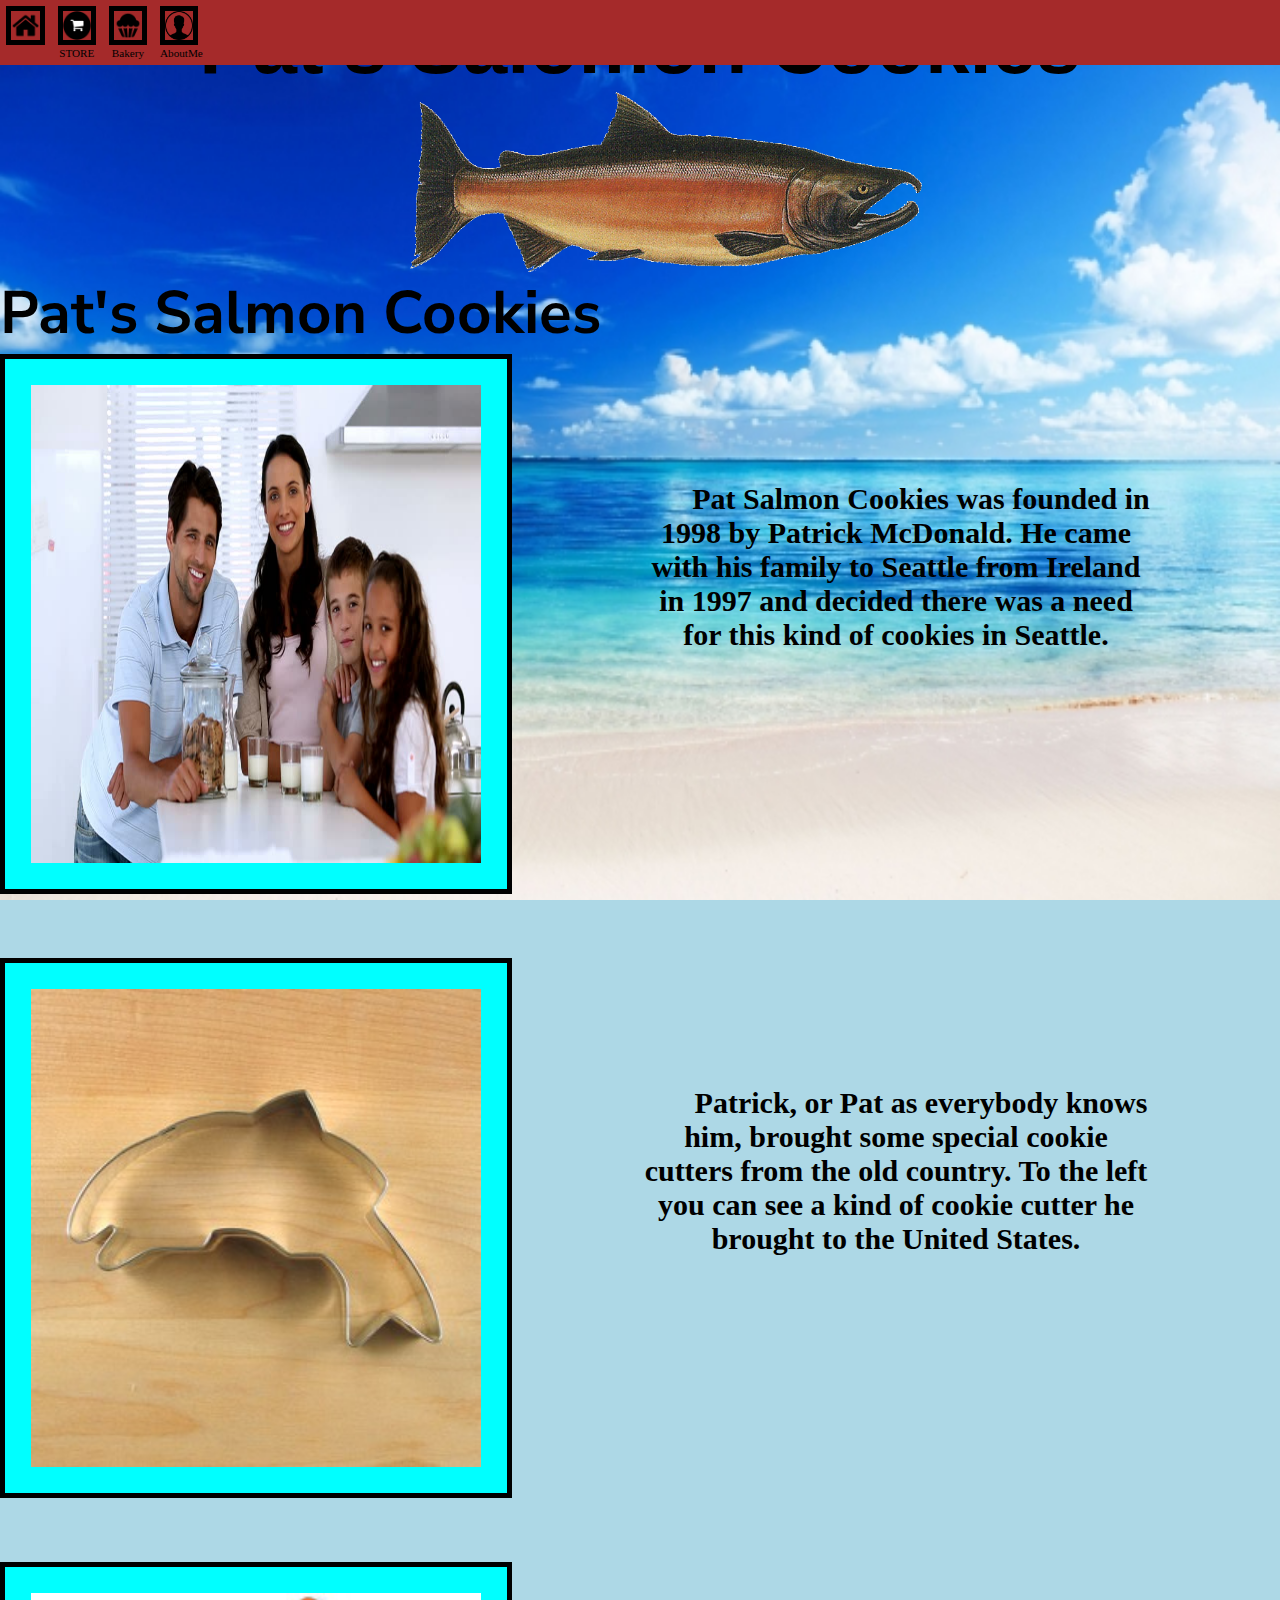
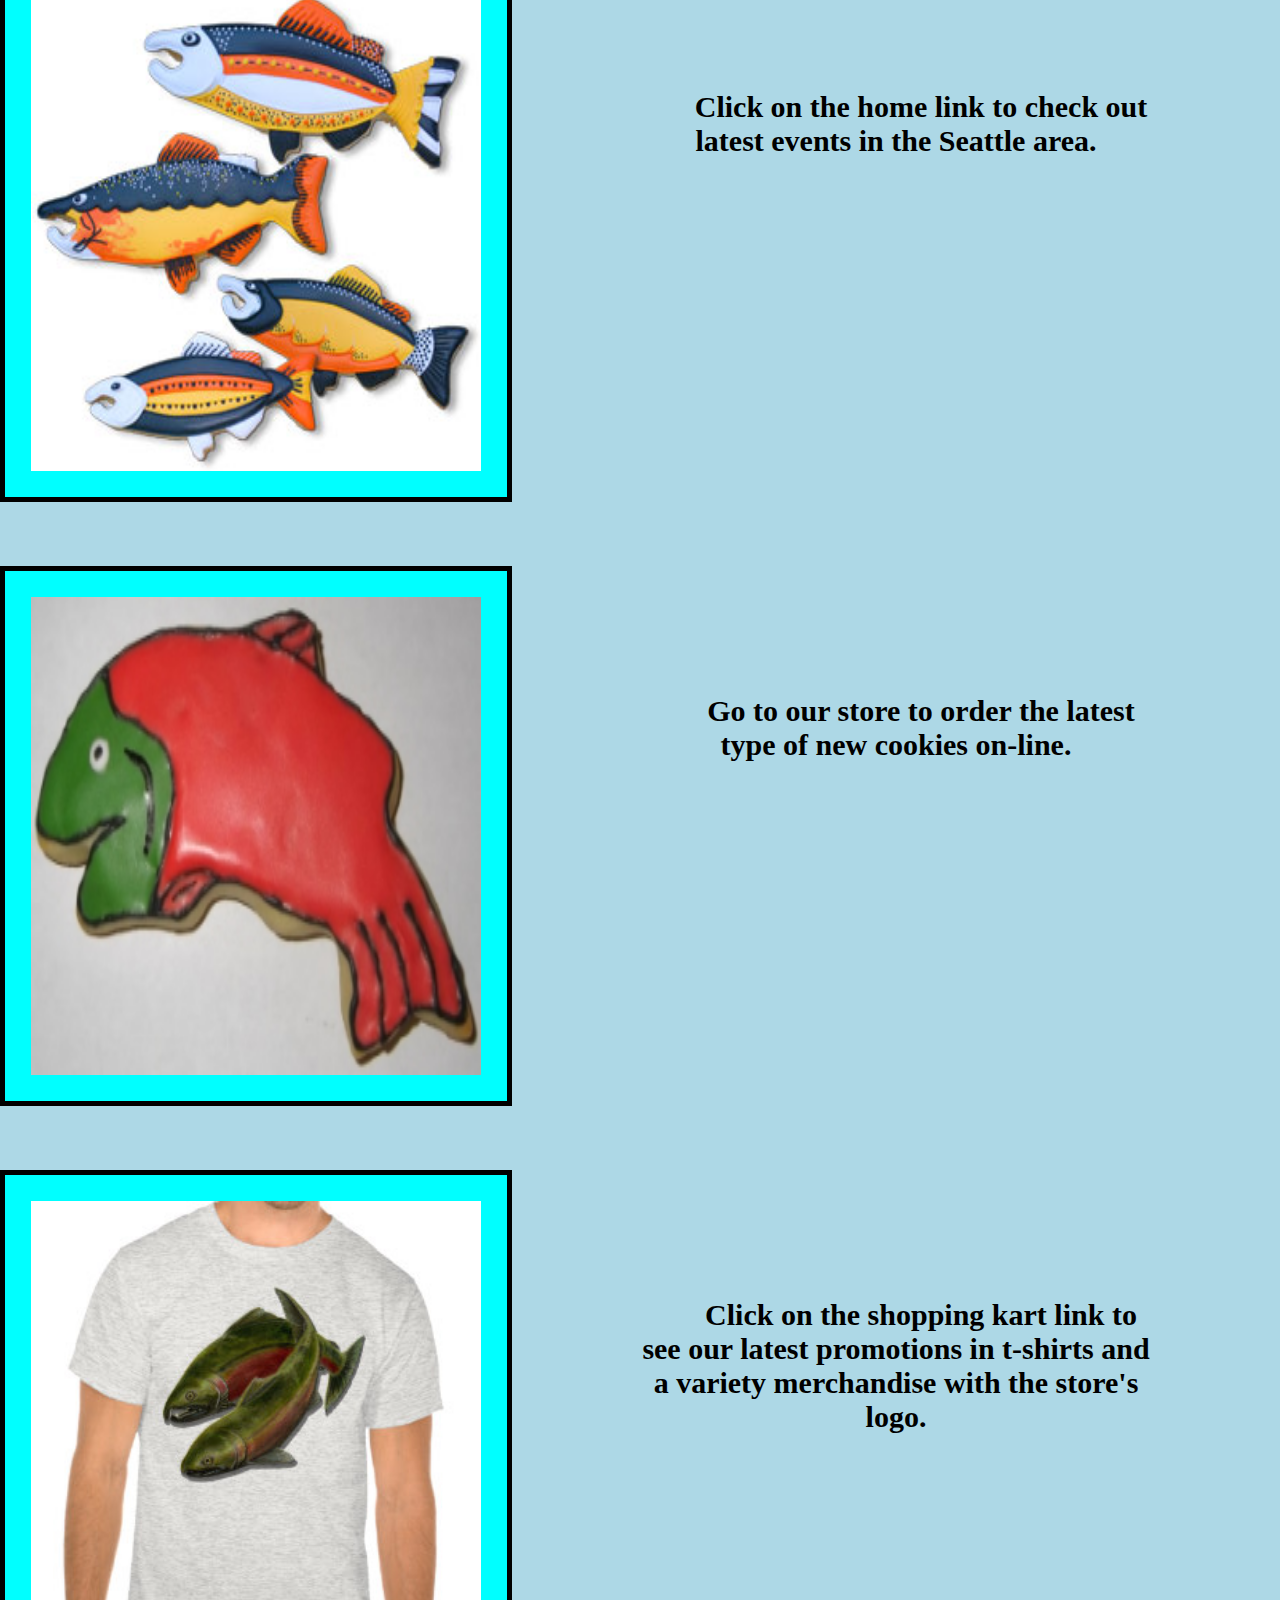
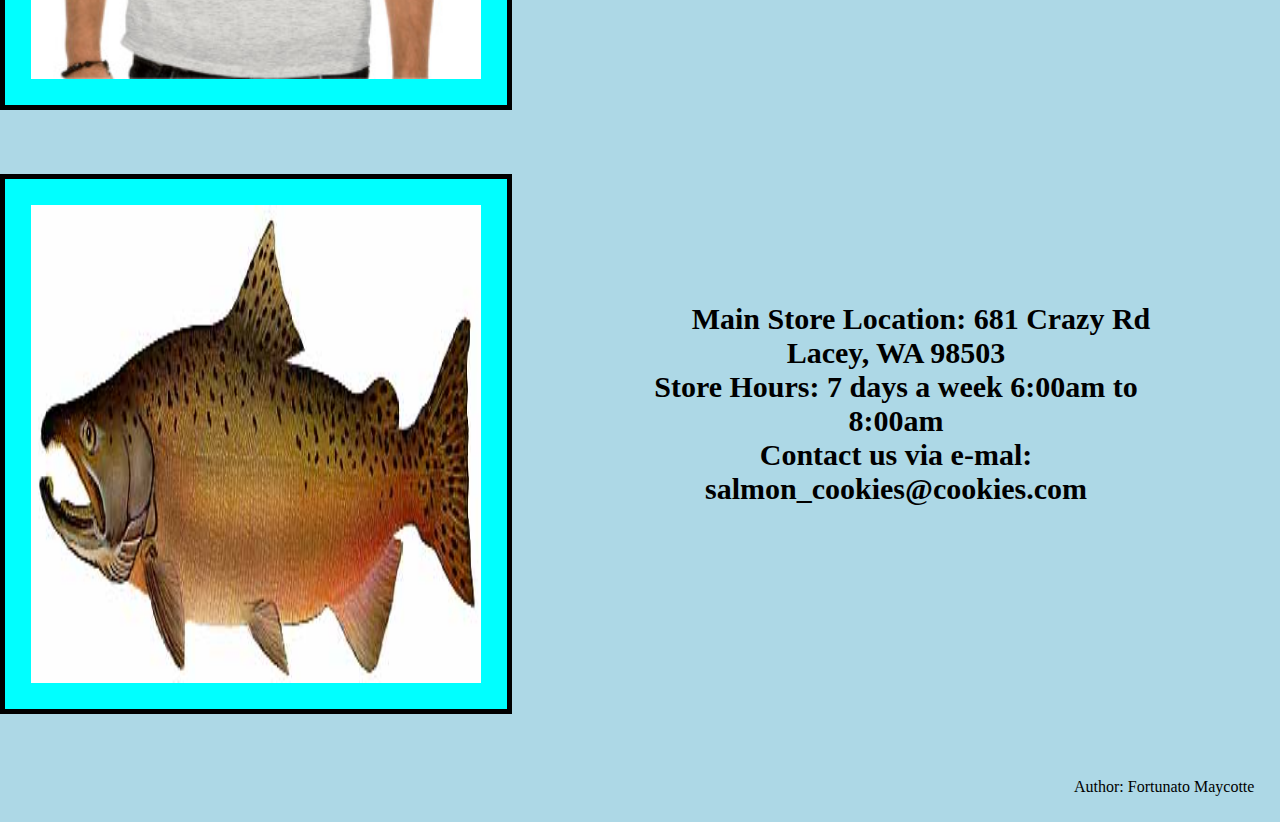
<file: index.html>
<!DOCTYPE html>
<html>
  <head>
    <meta charset="utf-8">
    <title>Pat's Salomon Cookies</title>
    <link href="https://fonts.googleapis.com/css?family=Nunito+Sans:400,600" rel="stylesheet">
  </head>
  <body>

<header id="bar">
  <nav>
   <div class="imgContainer">
      <img src="img/home.png" alt="home"/>
    </div>
    <div class="imgContainer">
    <img src="img/cart.png" alt="cart"/>STORE
    </div>
    <div class="imgContainer">
      <img src="img/bakery.png" alt="bakery"/>Bakery
    </div>
    <div class="imgContainer">
    <img src="img/me.png" alt="about-me"/>AboutMe
    </div>
  </nav>
</header>

<h1 id="ini">Pat's Salomon Cookies</h1>

<img id="salmon-one" src="img/salmon.png" alt="Salmon Pic" >


<h2>Pat's Salmon Cookies</h2>
<p class="rollo">
Pat Salmon Cookies was founded in 1998 by Patrick McDonald. He came with his family to Seattle from Ireland in 1997 and decided there was a need for this kind of cookies in Seattle.
</p>
<img class="figuras" src="img/family.jpg" alt="family" >
<p class="rollo">
Patrick, or Pat as everybody knows him, brought some special cookie cutters from the old country. To the left you can see a kind of cookie cutter he brought to the United States.
</p>
<img class="figuras" src="img/cutter.jpeg" alt="cutter" >
<p class="rollo">
Click on the home link to check out latest events in the Seattle area.
</p>
<img class="figuras" src="img/fish.jpg" alt="fish" >
<p class="rollo">
Go to our store to order the latest type of new cookies on-line.
</p>
<img class="figuras" src="img/frosted-cookie.jpg" alt="frosted-cookie" >
<p class="rollo">
Click on the shopping kart link to see our latest promotions in t-shirts and a variety merchandise with the store's logo.
</p>
<img class="figuras" src="img/shirt.jpg" alt="Salmon Pic" >
<p class="rollo">
Main Store Location: 681 Crazy Rd <br/>Lacey, WA 98503<br/>
Store Hours: 7 days a week 6:00am to 8:00am<br/>Contact us via e-mal:<br/>
salmon_cookies@cookies.com
</p>
<img class="figuras" src="img/chinook.jpg" alt="Chinook" >
<p id="nato">
Author: Fortunato Maycotte
</p>


<link rel="stylesheet" href="style.css" type="text/css">
<!-- <script type="text/javascript" src="app.js"></script> -->
</body>
</html>
</file>
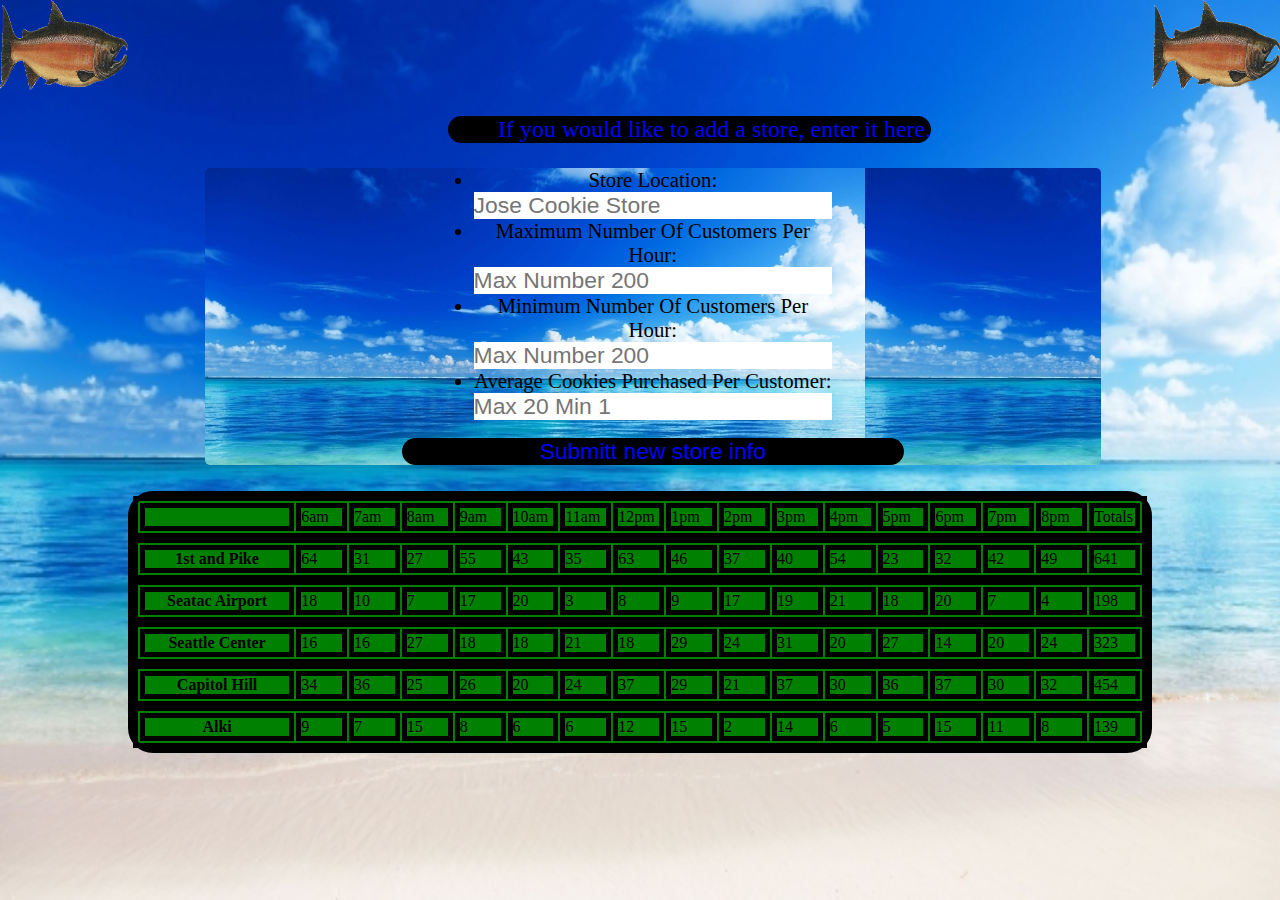
<file: sales.html>
<!DOCTYPE html>
<html>
  <head>
    <meta charset="utf-8">
    <link rel="stylesheet" href="style.css" type="text/css">
    <title>Pat's Salmon Cookies</title>
  </head>
  <body>
  <img id="salmon-1" src="img/salmon.png" alt="Salmon Pic" >
  <img id="salmon-2" src="img/salmon.png" alt="Salmon Pic" >

  <fieldset>
        <form id="newStoreForm" action="sales.html" method="get">
          <p id="parrafo" >If you would like to add a store, enter it here.</p>
          <ul class="tableul">
            <li class="tablelineitems">
              <label class="labels" >Store Location: </label>
              <input class="input" type="text" required name="storeLocation" placeholder="Jose Cookie Store" maxlength="25">
            </li>
            <li class="tablelineitems">
              <label class="labels" >Maximum Number Of Customers Per Hour: </label>
              <input class="input" type="number" name="maximumCustomers" max="200" min="0" placeholder="Max Number 200">
            </li>

            <li class="tablelineitems">
              <label class="labels" >Minimum Number Of Customers Per Hour: </label>
              <input class="input" type="number" name="minimumCustomers" max="200" min="0" placeholder="Max Number 200">
            </li>

            <li class="tablelineitems">
              <label class="labels" >Average Cookies Purchased Per Customer: </label>
              <input class="input" type="number" name="averageCookies" max="20" min="1" placeholder="Max 20 Min 1">
            </li>

            <li class="tablelineitems">
              <input class="submit" type="submit" name="submitFields" value="Submitt new store info">
            </li>
          </ul>
          </form>
        </fieldset>
        <div id="wrap"></div>


    <script type="text/javascript" src="app.js"></script>
  </body>
</html>
</file>
<file: style.css>
* {
  width: 100%;
  margin: 0;
  padding: 0;
  box-sizing: border-box;
}

html, body {
  height: 100%;
}

body {
  background-image: url(img/beach.jpg);
  background-size: 100% 100%;
  background-repeat: no-repeat;
  background-color: lightblue;

}

#salmon-one {
  height: 20%;
  width: 40%;
  float: left;
  margin-left: 32%;
  border: none;
}

h2 {
  float: left;
  font-family: 'Nunito Sans', sans-serif;
  color: black;
  font-size: 60px;
}

h1 {
  float: left;
  font-family: arial;
  color: black;
  text-align: center;
  border: none;
  font-size: 500%;
}

p {
  float: left;
  font-family: Georgia;
  color: black;
  text-indent: 50px;
}

li {
  border-style: solid;
  width: 20%;
  font-size: 50%;
  text-align: center;
}

* {
  border: 5px solid black;
}
html, body {
  height: 100%
}

table {
   table-layout: fixed;
  }
td {
  width: 33%;
 }

#wrap {
  border-radius: 25px;
  width: 80%;
  margin-left: 10%;
  margin-top: 2%;
  background-color: green;

}

#wrap :hover {
background-color: red;
}
fieldset * {
  border: none;
  height: 20%;
}
body, html{
  border: none;
}
li {
  font-size: 130%;
  margin-left: 30%;
  padding: 0;
}

fieldset {
  border: none;
}
#parrafo {
  margin-left: 35%;
  font-size: 150%;
  color: blue;
  width: auto;
  height: auto;
  background-color: black;
  border-radius: 25px;
  margin-top: 2%;
}
input {
  font-size: 110%;
}
.submit {
  margin-top: 5%;
  width: 140%;
  margin-left: -20%;
  background-color: black;
  border-radius: 50px;
  color: blue;
}
.tableul {
  background-image: url(img/beach.jpg);
  border-radius: 5px;
  margin-top: 2%;
  width: 70%;
  float: left;
  margin-left: 16%
}
.submit:hover {
  transform: scale(2);
}

#salmon-one {
  animation:
    pulse 3s ease infinite alternate,
    nudge 5s linear infinite alternate;

}

@keyframes nudge {
  0%, 100% {
    transform: translate(0, 0);
  }

  50% {
    transform: translate(600px, 0);
  }

  80% {
    transform: translate(-600px, 0);
  }
}

h2 {
  border: none;
}
#nato {
  text-align: right;
  padding-bottom: 2%;
  padding-right: 2%;
}

p {
  border: none;
}

h1 {
  border: none;
}
html {
  border: none;
}
body {
  border: none;
}
nav {
  border: none;
  background-color: brown;
  position: fixed;
  z-index: 50;
}
header {
  border: none;
}
.imgContainer {
  text-align: center;
  float: left;
  height: 4%;
  width: 4%;
  font-size: 70%;
  background-color: brown;
  padding: .50%;
  border: none;
}
#bar {
  background-color: yellow;
}
li {
  padding: 0;
  width: 40%;
  text-align: center;
}
#salmon-1 {
  float: left;
  height: 10%;
  width: 10%;
  border: none;
}
#salmon-2 {
  float: right;
  height: 10%;
  width: 10%;
  border: none;
}

.figuras {
  float: left;
  width: 40%;
  height: 60%;
  display: inline-block;
  margin-bottom: 5%;
  padding: 2%;
  background-color: cyan;
}
.rollo {
  text-align: center;
  float: right;
  width: 60%;
  height: 60%;
  display: inline-block;
  margin-bottom: 5%;
  font-size: 30px;
  padding: 10%;
  font-weight: bold;

}
</file>
